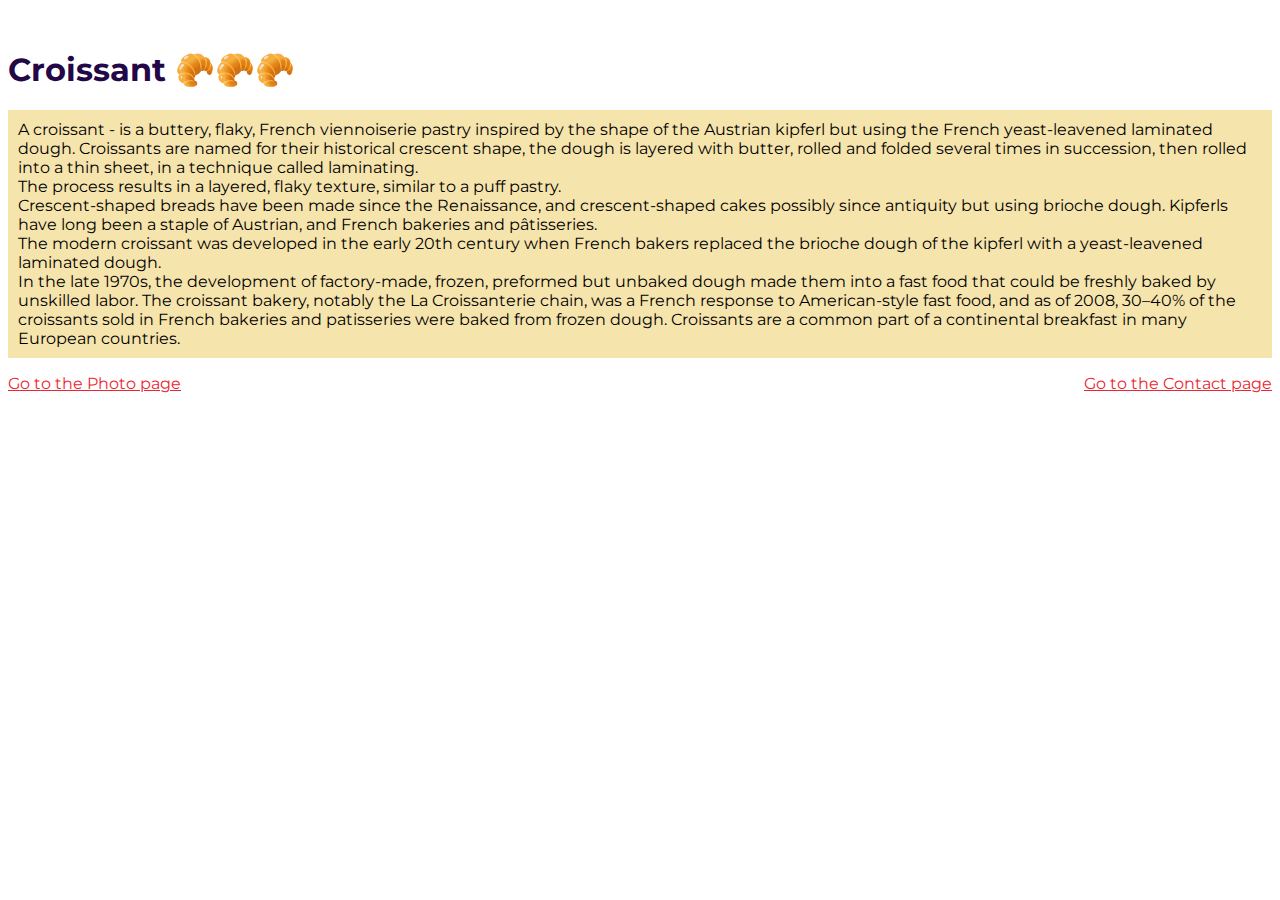
<file: index.html>
<!DOCTYPE html>
<html lang="en">
<head>
    <meta charset="UTF-8">
    <meta http-equiv="X-UA-Compatible" content="IE=edge">
    <meta name="viewport" content="width=device-width, initial-scale=1.0">
    <meta name="description"  content="interesting facts about croissant" />
    <link
    href="https://fonts.googleapis.com/css2?family=Montserrat:wght@400;700&display=swap"
    rel="stylesheet"
  />
    <!-- CSS only -->
    <link href="https://cdn.jsdelivr.net/npm/bootstrap@5.2.2/dist/css/bootstrap.min.css" rel="stylesheet" integrity="sha384-Zenh87qX5JnK2Jl0vWa8Ck2rdkQ2Bzep5IDxbcnCeuOxjzrPF/et3URy9Bv1WTRi" crossorigin="anonymous">
    <link href="./src/styles.css" rel="stylesheet">
    <title>Croissant - yummy info</title>
</head>
<body>
    <section class="main">
    <div class="container">
        <h1 class="title">Croissant 🥐🥐🥐</h1>
        <div>
            <p class="text-descr">
                A croissant - is a buttery, flaky, French viennoiserie pastry inspired by the shape of the Austrian kipferl but using the French yeast-leavened laminated dough. Croissants are named for their historical crescent shape, the dough is layered with butter, rolled and folded several times in succession, then rolled into a thin sheet, in a technique called laminating.<br>
                The process results in a layered, flaky texture, similar to a puff pastry.<br>
                Crescent-shaped breads have been made since the Renaissance, and crescent-shaped cakes possibly since antiquity but using brioche dough. Kipferls have long been a staple of Austrian, and French bakeries and pâtisseries.<br>
                The modern croissant was developed in the early 20th century when French bakers replaced the brioche dough of the kipferl with a yeast-leavened laminated dough.<br>
                In the late 1970s, the development of factory-made, frozen, preformed but unbaked dough made them into a fast food that could be freshly baked by unskilled labor. The croissant bakery, notably the La Croissanterie chain, was a French response to American-style fast food, and as of 2008, 30–40% of the croissants sold in French bakeries and patisseries were baked from frozen dough.
                Croissants are a common part of a continental breakfast in many European countries.
            </p>
        </div>
        <div class="links">
            <a href="photo.html" class="link">Go to the Photo page</a>
            <a href="contact.html" class="link">Go to the Contact page</a>
        </div>
    
    </div>
</section>
    <!-- JavaScript Bundle with Popper -->
<script src="https://cdn.jsdelivr.net/npm/bootstrap@5.2.2/dist/js/bootstrap.bundle.min.js" integrity="sha384-OERcA2EqjJCMA+/3y+gxIOqMEjwtxJY7qPCqsdltbNJuaOe923+mo//f6V8Qbsw3" crossorigin="anonymous"></script>
</body>
</html>
</file>
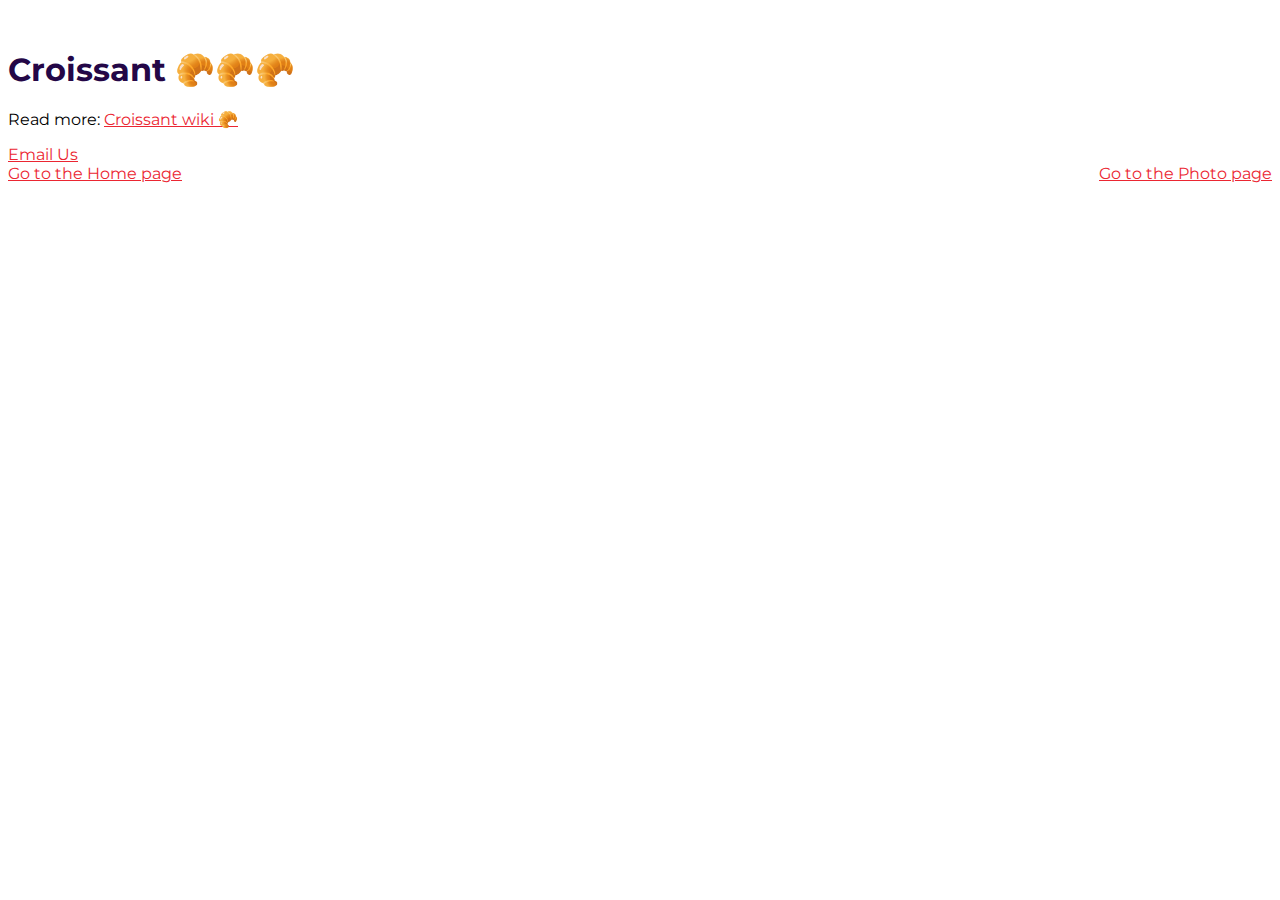
<file: contact.html>
<!DOCTYPE html>
<html lang="en">
<head>
    <meta charset="UTF-8">
    <meta http-equiv="X-UA-Compatible" content="IE=edge">
    <meta name="viewport" content="width=device-width, initial-scale=1.0">
    <meta name="description"  content="croissant wiki, contact info" />
    <link
    href="https://fonts.googleapis.com/css2?family=Montserrat:wght@400;700&display=swap"
    rel="stylesheet"
  />
    <!-- CSS only -->
    <link href="https://cdn.jsdelivr.net/npm/bootstrap@5.2.2/dist/css/bootstrap.min.css" rel="stylesheet" integrity="sha384-Zenh87qX5JnK2Jl0vWa8Ck2rdkQ2Bzep5IDxbcnCeuOxjzrPF/et3URy9Bv1WTRi" crossorigin="anonymous">
    <link href="./src/styles.css" rel="stylesheet">
    <title>Croissant - read more</title>
</head>
<body>
    <section class="main">
        <div class="container">
            <h1 class="title">Croissant 🥐🥐🥐</h1>
            <div>
                <p class="contact-text">Read more: 
                    <a href="https://en.wikipedia.org/wiki/Croissant" class="link" target="_blank">Croissant wiki 🥐</a>
                </p>
                <a href="mailto:vshivtseva.katia@gmail.com" class="link">Email Us</a>  
            </div>
            <div class="links">
                <a href="index.html" class="link">Go to the Home page</a>
                <a href="photo.html" class="link">Go to the Photo page</a>
            </div>
        </div>
    </section>
    <!-- JavaScript Bundle with Popper -->
<script src="https://cdn.jsdelivr.net/npm/bootstrap@5.2.2/dist/js/bootstrap.bundle.min.js" integrity="sha384-OERcA2EqjJCMA+/3y+gxIOqMEjwtxJY7qPCqsdltbNJuaOe923+mo//f6V8Qbsw3" crossorigin="anonymous"></script>
</body>
</html>
</file>
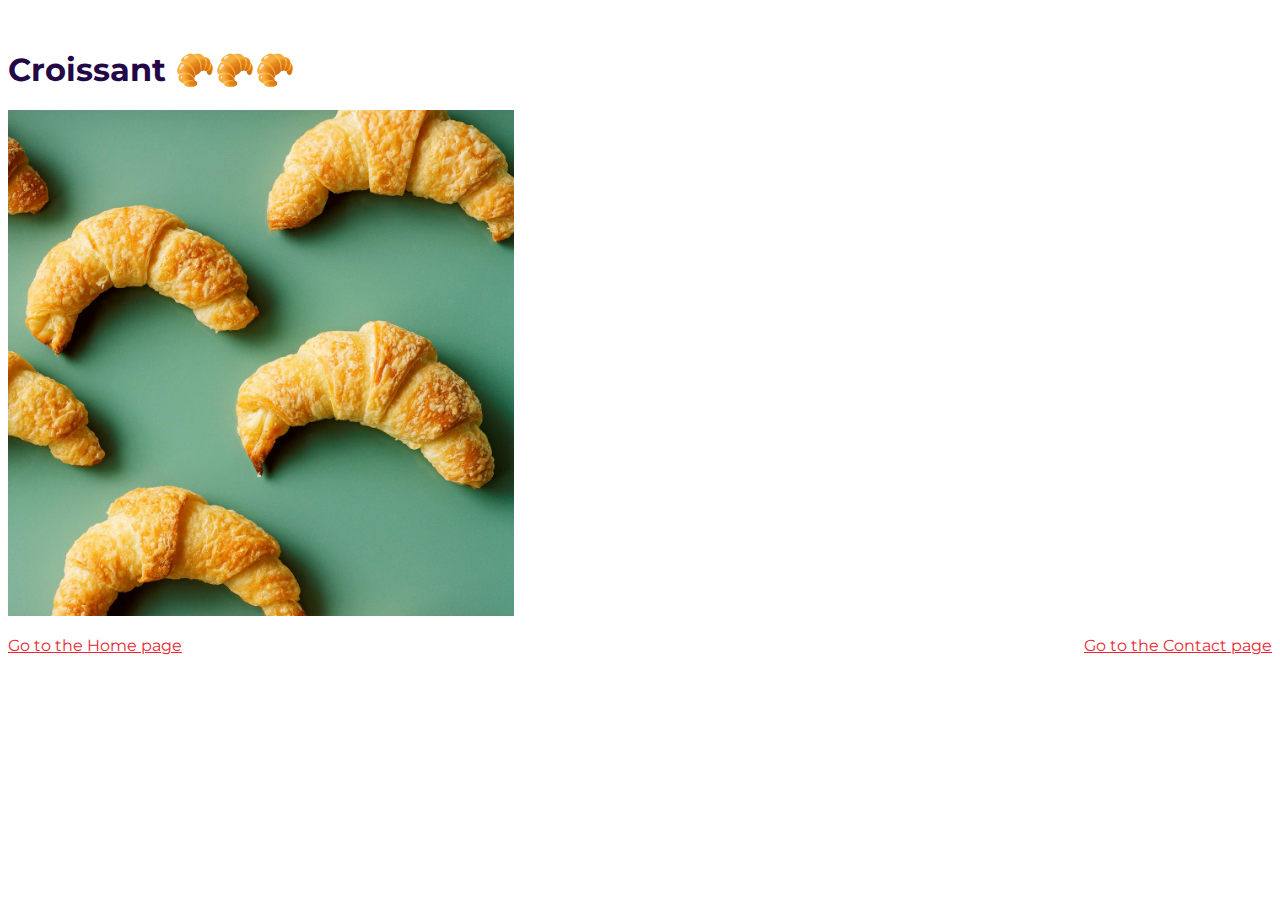
<file: photo.html>
<!DOCTYPE html>
<html lang="en">
<head>
    <meta charset="UTF-8">
    <meta http-equiv="X-UA-Compatible" content="IE=edge">
    <meta name="viewport" content="width=device-width, initial-scale=1.0">
    <meta name="description"  content="photo croissant" />

    <link
    href="https://fonts.googleapis.com/css2?family=Montserrat:wght@400;700&display=swap"
    rel="stylesheet"
  />
    <!-- CSS only -->
    <link href="https://cdn.jsdelivr.net/npm/bootstrap@5.2.2/dist/css/bootstrap.min.css" rel="stylesheet" integrity="sha384-Zenh87qX5JnK2Jl0vWa8Ck2rdkQ2Bzep5IDxbcnCeuOxjzrPF/et3URy9Bv1WTRi" crossorigin="anonymous">
    <link href="./src/styles.css" rel="stylesheet">
    <title>Croissant - tasty photo</title>
</head>
<body>
    <section class="main">
    <div class="container">
        <h1 class="title">Croissant 🥐🥐🥐</h1>
        <img src="./image/croissants-img.jpg" alt="croissant" class="img-croissant rounded img-fluid">
        <div class="links">
        <a href="index.html" class="link">Go to the Home page</a>
        <a href="contact.html" class="link">Go to the Contact page</a>
    </div>
    </div>
</section>
    <!-- JavaScript Bundle with Popper -->
<script src="https://cdn.jsdelivr.net/npm/bootstrap@5.2.2/dist/js/bootstrap.bundle.min.js" integrity="sha384-OERcA2EqjJCMA+/3y+gxIOqMEjwtxJY7qPCqsdltbNJuaOe923+mo//f6V8Qbsw3" crossorigin="anonymous"></script>
</body>
</html>
</file>
<file: src/styles.css>
:root {
    --based-color: #240747;
    --font-family: "Montserrat", sans-serif;
    --border: 1px solid #240747;
    --border-radius: 5px;
    --link-color: #eb2632;
}

body{
    font-family: var(--font-family);
}

.main{
    margin-top: 50px;
}

h1{
    color: var(--based-color);
    font-weight: bold;
}

.links{
    display: flex;
    justify-content: space-between;
}

.link{
    
    color: var(--link-color);
}

.link:hover{
    color: #f0ab8d;
}

.link:visited{
    color: #57385c;
}

.img-croissant{
    display: block;
    max-width: 40%;
    margin-bottom: 20px;
}

.text-descr{
    background-color: #f6e4ad;
    padding: 10px;
}
</file>
